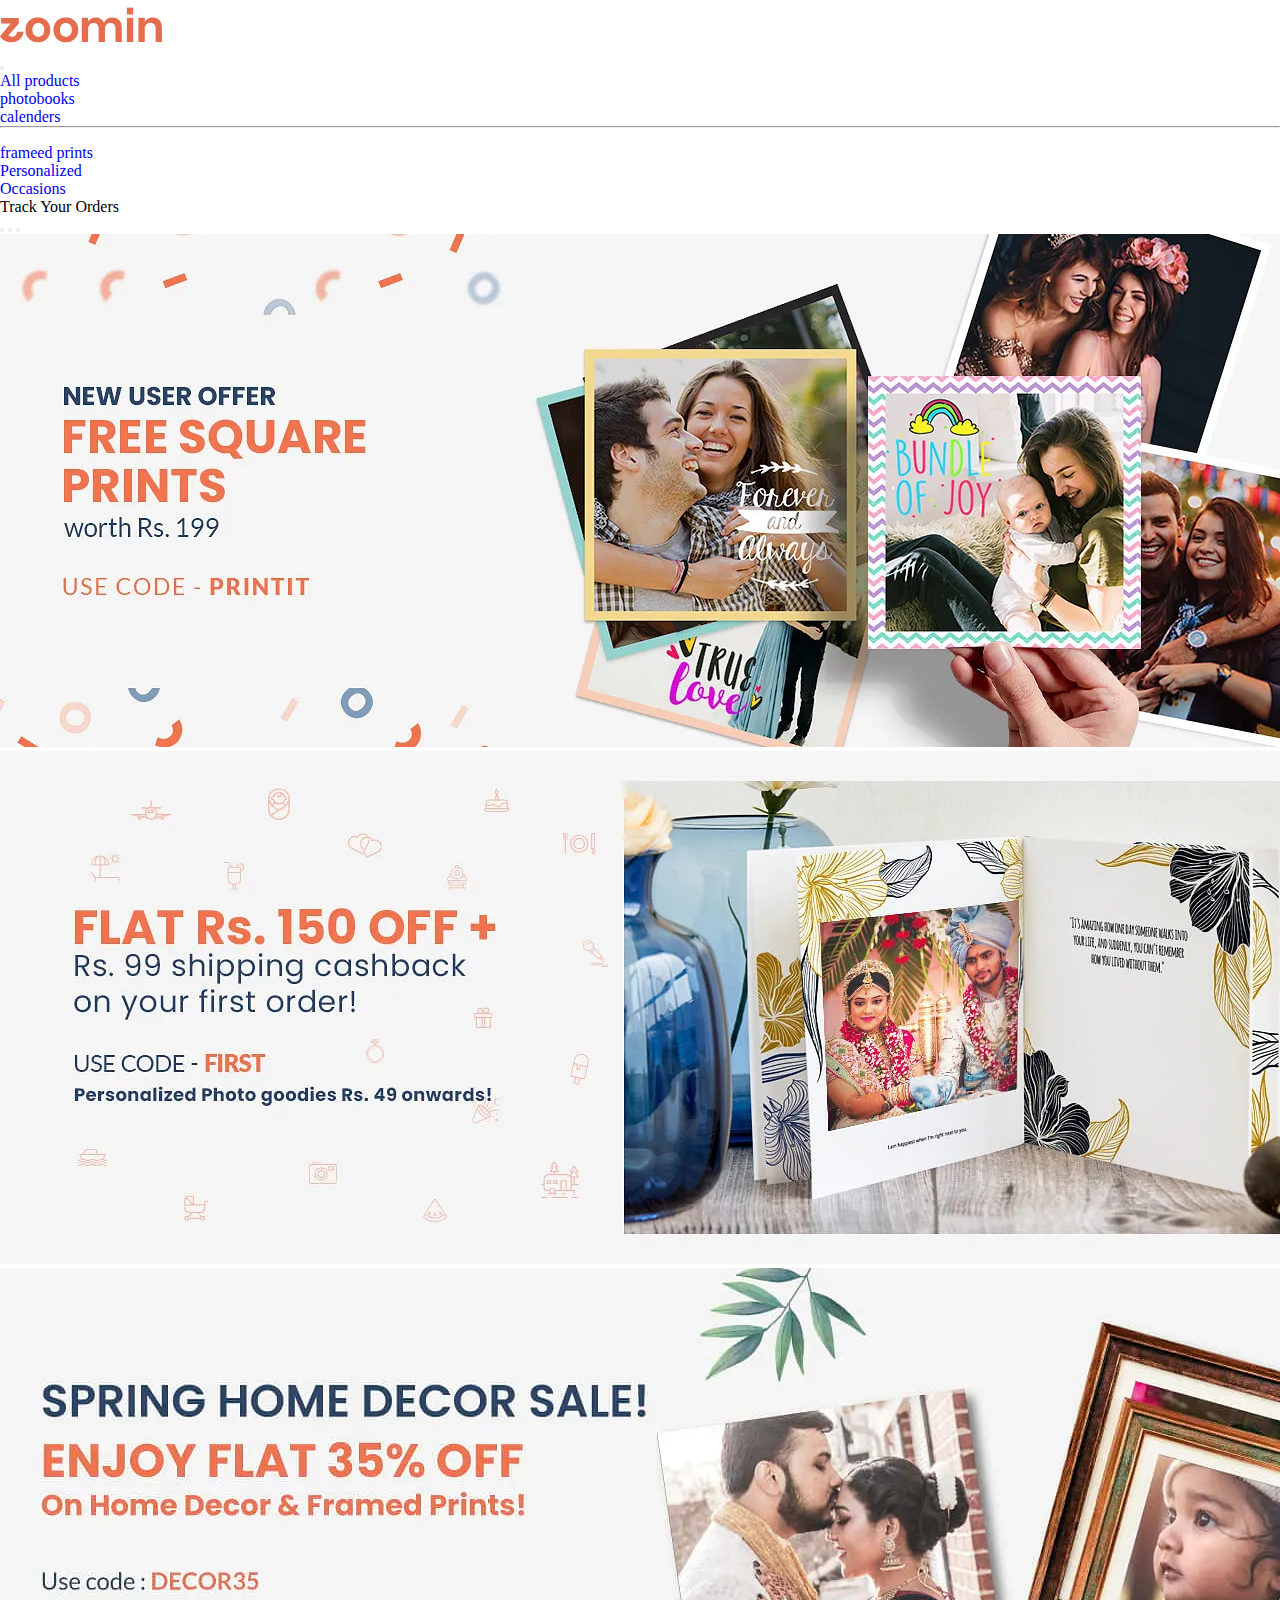
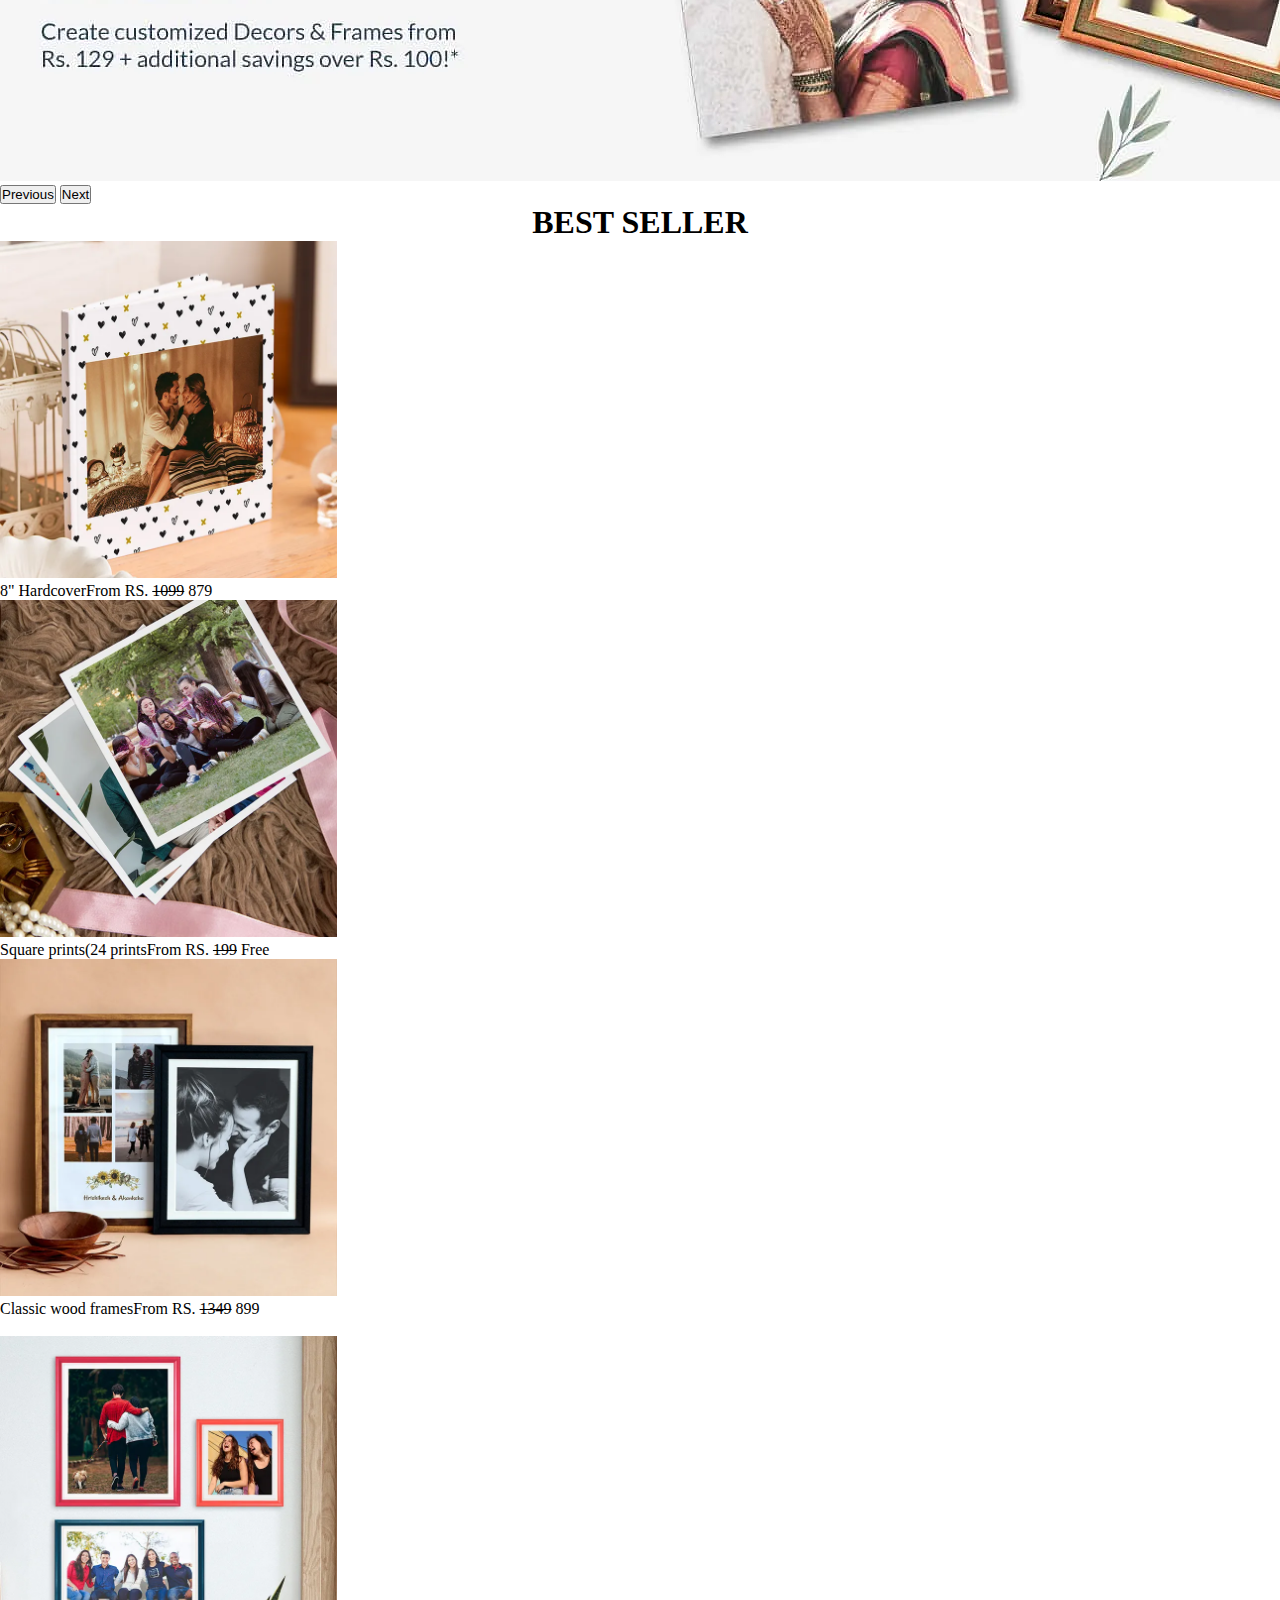
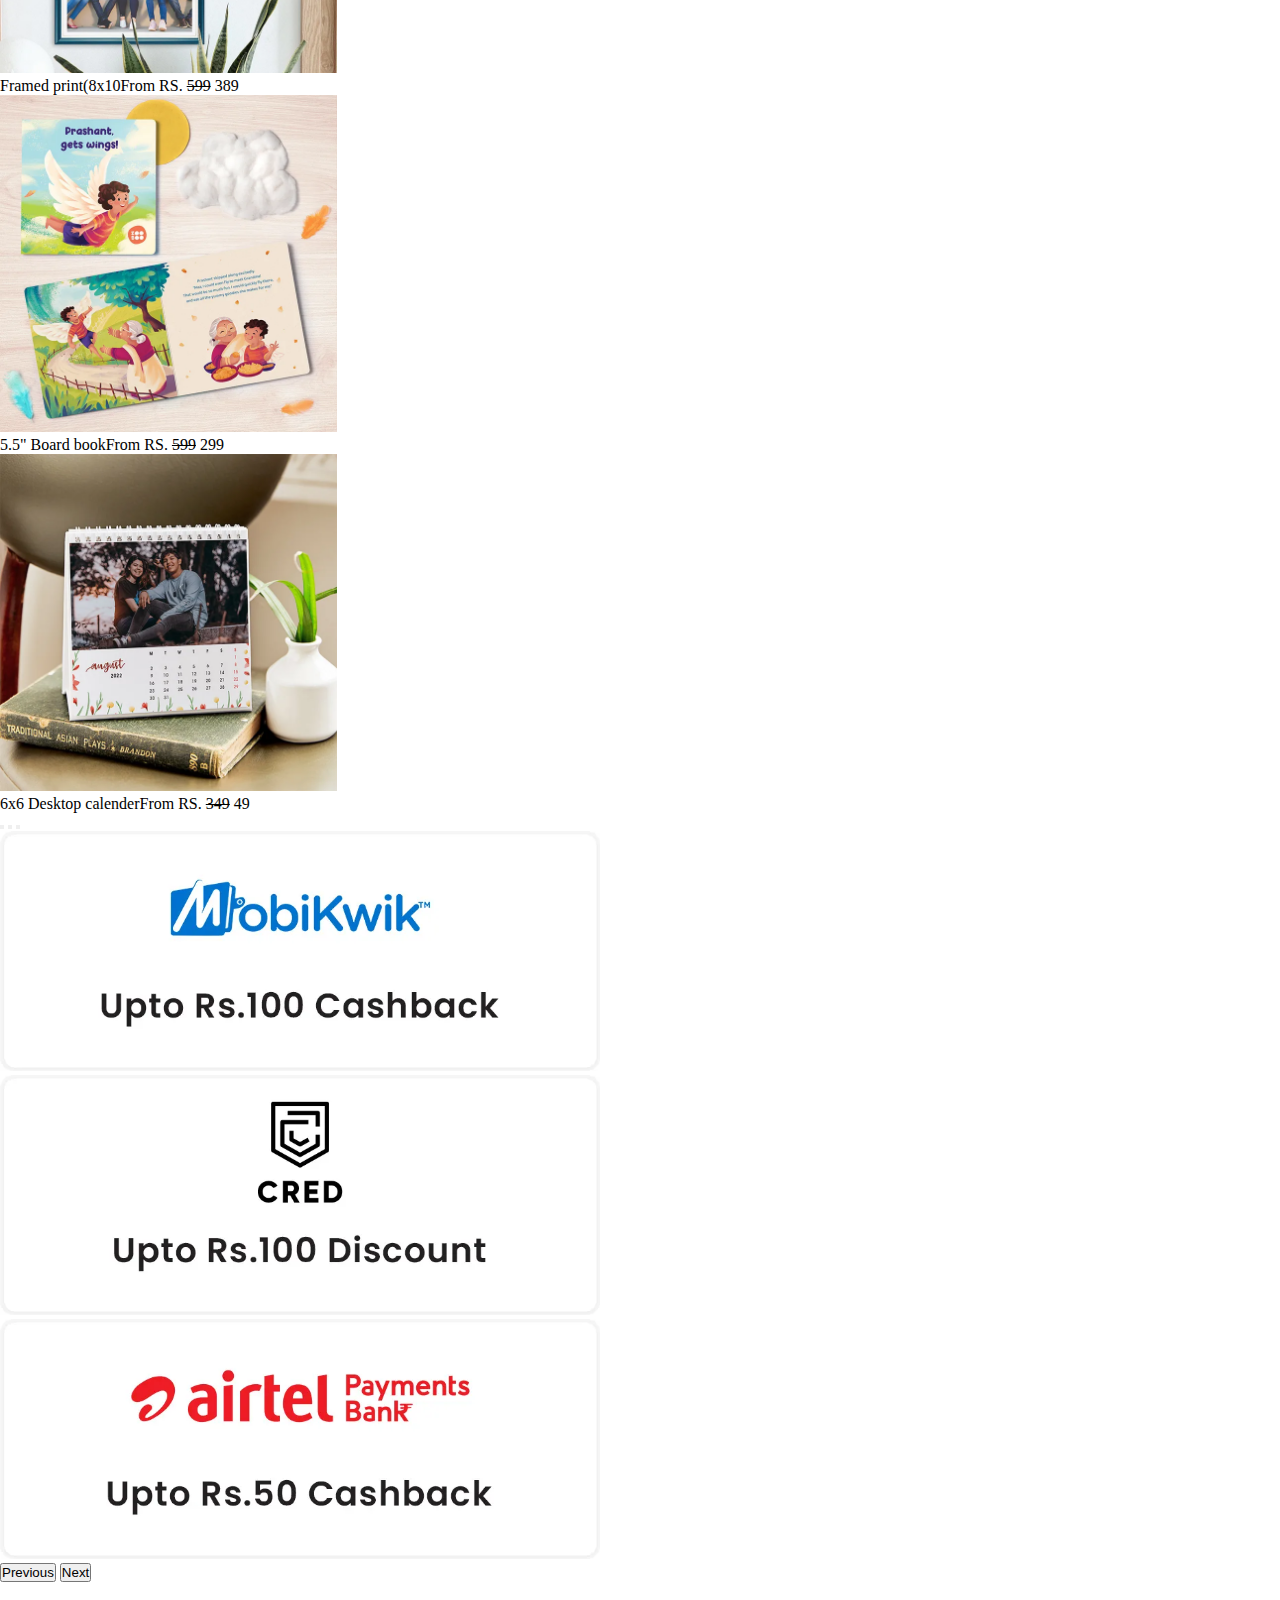
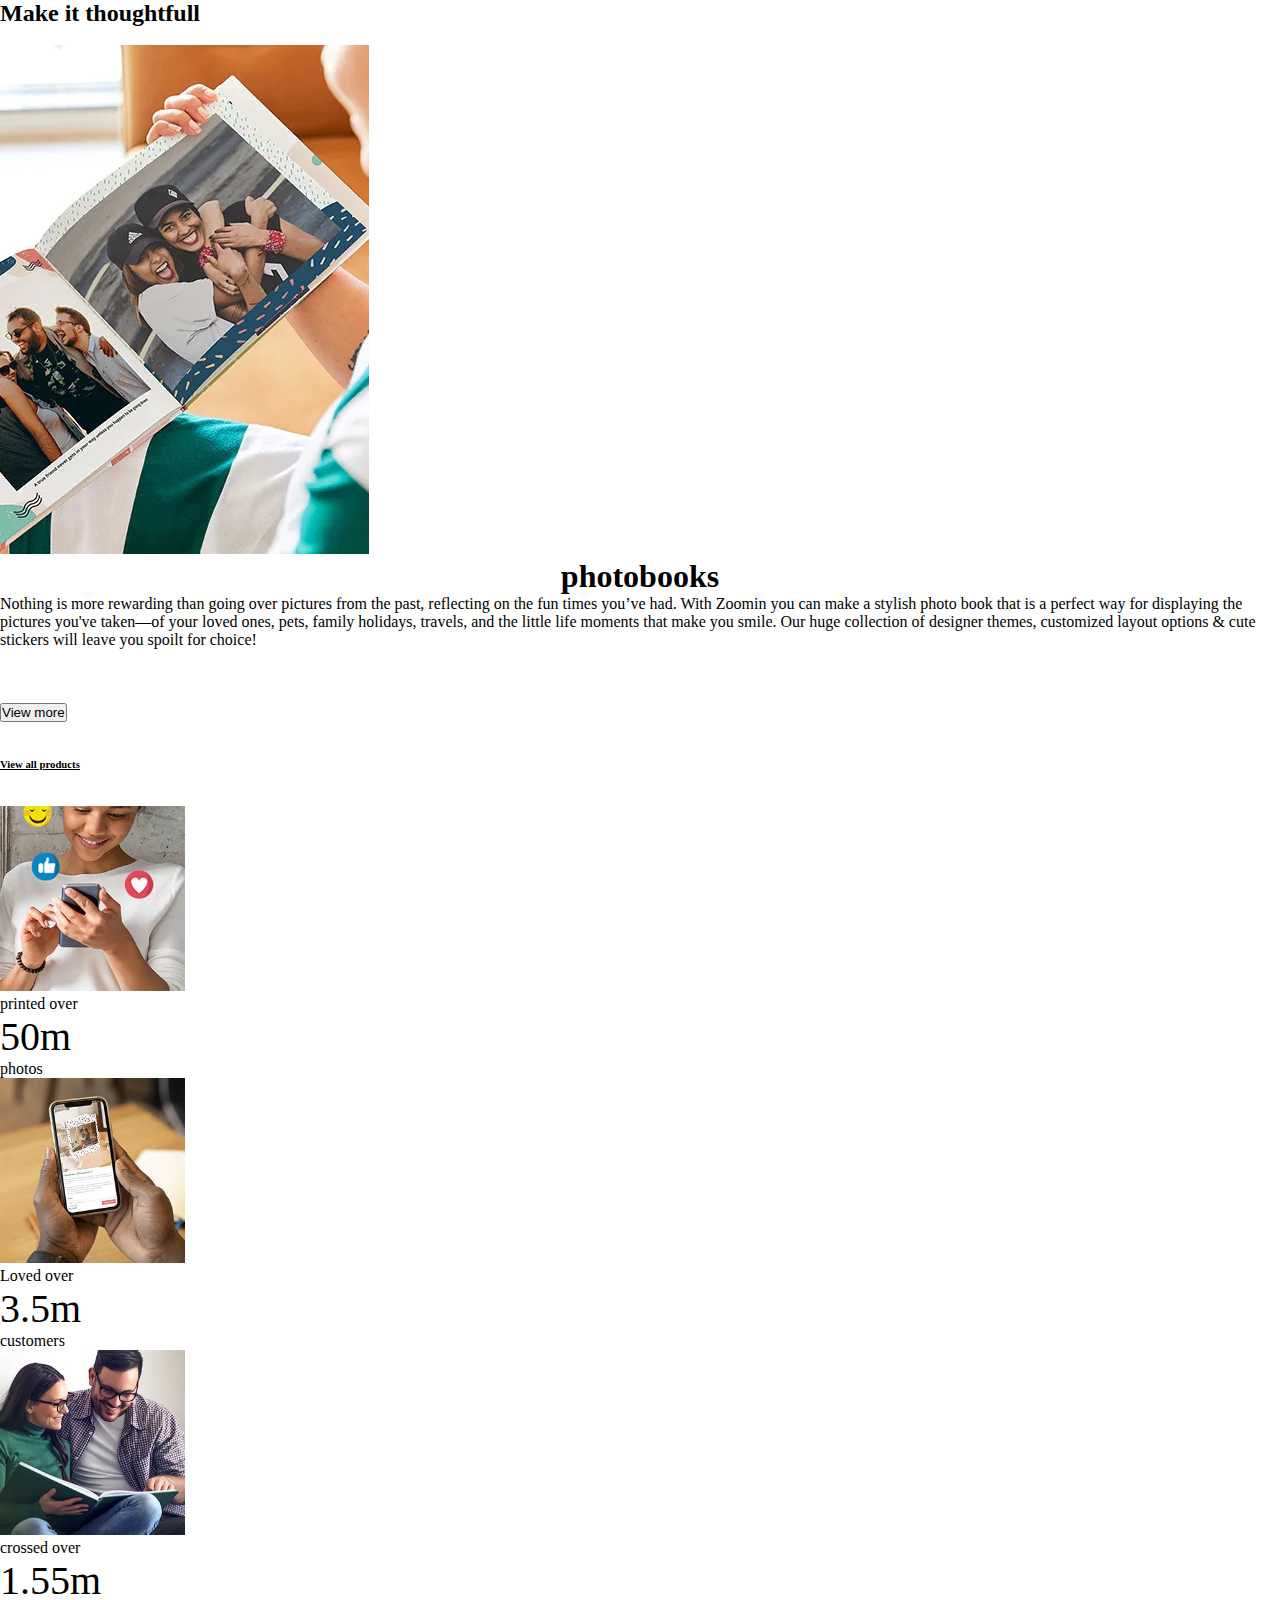
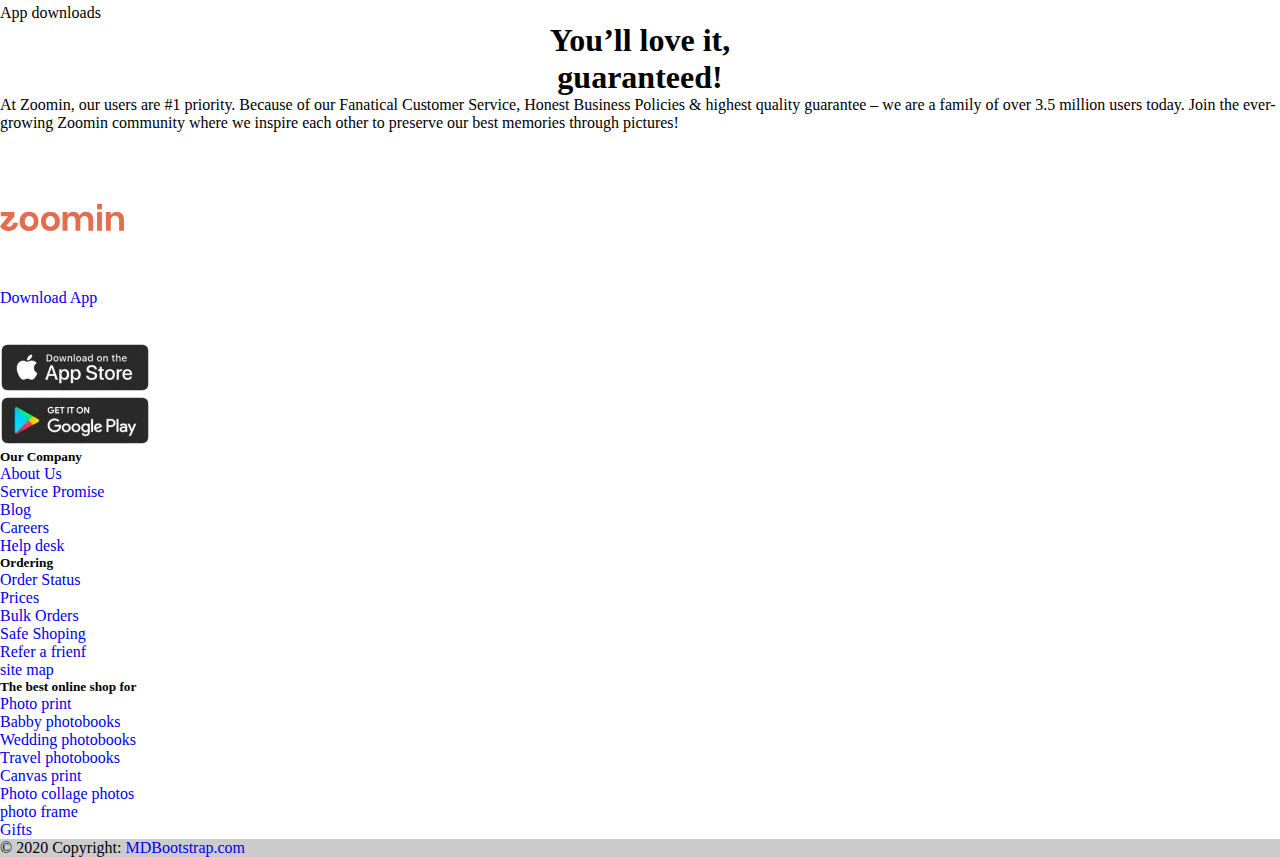
<file: zoomindex.html>
<!DOCTYPE html>
<html lang="en">
<head>
    <link rel="stylesheet" href="zoom.css">
    <link href="https://cdn.jsdelivr.net/npm/bootstrap@5.1.3/dist/css/bootstrap.min.css" rel="stylesheet" integrity="sha384-1BmE4kWBq78iYhFldvKuhfTAU6auU8tT94WrHftjDbrCEXSU1oBoqyl2QvZ6jIW3" crossorigin="anonymous">
    <meta charset="UTF-8">
    <meta http-equiv="X-UA-Compatible" content="IE=edge">
    <meta name="viewport" content="width=device-width, initial-scale=1.0">
    <link class="rounded-circle" rel="icon" href="img/ZOOMIN_primary_logotype.svg" type="image/gif" sizes="16x16">
    <title>Zoom in</title>
</head>
<body>
    <nav  class="navbar fixed-top navbar-expand-lg navbar-light bg-light">
        <div class="container-fluid">
          <img width="162px" height="28px" class="icon-img" src="img/ZOOMIN_primary_logotype.svg" alt="icon image">
           <a class="navbar-brand" href="#"></a>

          <div class="float-end">
            
              <button class="navbar-toggler " type="button" data-bs-toggle="collapse" data-bs-target="#navbarSupportedContent" aria-controls="navbarSupportedContent" aria-expanded="false" aria-label="Toggle navigation">
                <span class="navbar-toggler-icon"></span>
              </button>
            
            <div class="collapse navbar-collapse "  id="navbarSupportedContent">
                <ul class="navbar-nav me-auto mb-2 mb-lg-0">
                  
                    <li class="nav-item dropdown">
                        <a class="nav-link dropdown-toggle active" href="#" id="navbarDropdown" role="button" data-bs-toggle="dropdown" aria-expanded="false">
                          All products
                        </a>
                        <ul class="dropdown-menu" aria-labelledby="navbarDropdown">
                          <li><a class="dropdown-item" href="#">photobooks</a></li>
                          <li><a class="dropdown-item" href="#">calenders</a></li>
                          <li><hr class="dropdown-divider"></li>
                          <li><a class="dropdown-item" href="#">frameed prints</a></li>
                        </ul>
                      </li>
                  <li class="nav-item">
                    <a class="nav-link active" aria-current="page" href="#">Personalized</a>
                  </li>
                  <li class="nav-item">
                    <a class="nav-link active" href="#">Occasions</a>
                  </li>
                 
                  <li class="nav-item">
                    <a class="nav-link active">Track Your Orders</a>
                  </li>
                </ul>
                
              </div>
          </div>
        </div>
      </nav>
      <div id="carouselExampleIndicators" class="carousel slide" data-bs-ride="carousel">
        <div class="carousel-indicators">
          <button type="button" data-bs-target="#carouselExampleIndicators" data-bs-slide-to="0" class="active" aria-current="true" aria-label="Slide 1"></button>
          <button type="button" data-bs-target="#carouselExampleIndicators" data-bs-slide-to="1" aria-label="Slide 2"></button>
          <button type="button" data-bs-target="#carouselExampleIndicators" data-bs-slide-to="2" aria-label="Slide 3"></button>
        </div>
        <div class="carousel-inner">
          <div class="carousel-item active">
            <img src="img/sl-1.webp" class="d-block w-100" alt="...">
          </div>
          <div class="carousel-item">
            <img src="img/sl-2.webp" class="d-block w-100" alt="...">
          </div>
          <div class="carousel-item">
            <img src="img/sl-3.webp" class="d-block w-100" alt="...">
          </div>
        </div>
        <button class="carousel-control-prev" type="button" data-bs-target="#carouselExampleIndicators" data-bs-slide="prev">
          <span class="carousel-control-prev-icon" aria-hidden="true"></span>
          <span class="visually-hidden">Previous</span>
        </button>
        <button class="carousel-control-next" type="button" data-bs-target="#carouselExampleIndicators" data-bs-slide="next">
          <span class="carousel-control-next-icon" aria-hidden="true"></span>
          <span class="visually-hidden">Next</span>
        </button>
      </div>
<h1>BEST SELLER</h1>

<div class="container">
    <div class="row">
      <div class="card" style="width: 337px;">
        <img src="img/cd-1.webp" class="card-img-top" alt="...">
        <div class="card-body">
          <span class="float-start">8" Hardcover</span><span class="float-end">From RS. <del>1099</del> <span class="text-danger">879</span></span>
        </div>
      </div>
      <div class="card" style="width: 337px;">
        <img src="img/cd-2.webp" class="card-img-top" alt="...">
        <div class="card-body">
          <span class="float-start">Square prints(24 prints</span><span class="float-end">From RS. <del>199</del> <span class="text-danger">Free</span></span>
        </div>
      </div>
      <div class="card" style="width: 337px;">
        <img src="img/cd-3.webp" class="card-img-top" alt="...">
        <div class="card-body">
          <span class="float-start">Classic wood frames</span><span class="float-end">From RS. <del>1349</del> <span class="text-danger">899</span></span>
        </div>
      </div>
    </div> <br>

</div>
<div class="container">
    <div class="row">
      <div class="card" style="width: 337px;">
        <img src="img/cd-4.webp" class="card-img-top" alt="...">
        <div class="card-body">
          <span class="float-start">Framed print(8x10</span><span class="float-end">From RS. <del>599</del> <span class="text-danger">389</span></span>
        </div>
      </div>
      <div class="card" style="width: 337px;">
        <img src="img/cd-5.webp" class="card-img-top" alt="...">
        <div class="card-body">
          <span class="float-start">5.5" Board book</span><span class="float-end">From RS. <del>599</del> <span class="text-danger">299</span></span>
        </div>
      </div>
      <div class="card" style="width: 337px;">
        <img src="img/cd-6.webp" class="card-img-top" alt="...">
        <div class="card-body">
          <span class="float-start">6x6 Desktop calender</span><span class="float-end">From RS. <del>349</del> <span class="text-danger">49</span></span>
        </div>
      </div>
    </div>

</div>
<div id="carouselExampleIndicators" class="carousel slide" data-bs-ride="carousel">
    <div class="carousel-indicators">
      <button type="button" data-bs-target="#carouselExampleIndicators" data-bs-slide-to="0" class="active" aria-current="true" aria-label="Slide 1"></button>
      <button type="button" data-bs-target="#carouselExampleIndicators" data-bs-slide-to="1" aria-label="Slide 2"></button>
      <button type="button" data-bs-target="#carouselExampleIndicators" data-bs-slide-to="2" aria-label="Slide 3"></button>
    </div>
    <div class="carousel-inner">
      <div class="carousel-item active">
        <img height="240px" src="img/s2-1.webp" class="d-block w-100" alt="...">
      </div>
      <div class="carousel-item">
        <img height="240px" src="img/s2-2.webp" class="d-block w-100" alt="...">
      </div>
      <div class="carousel-item">
        <img height="240px" src="img/s2-3.webp" class="d-block w-100" alt="...">
      </div>
    </div>
    <button class="carousel-control-prev" type="button" data-bs-target="#carouselExampleIndicators" data-bs-slide="prev">
      <span class="carousel-control-prev-icon" aria-hidden="true"></span>
      <span class="visually-hidden">Previous</span>
    </button>
    <button class="carousel-control-next" type="button" data-bs-target="#carouselExampleIndicators" data-bs-slide="next">
      <span class="carousel-control-next-icon" aria-hidden="true"></span>
      <span class="visually-hidden">Next</span>
    </button>
  </div> <br>
     <h2 class=" text-center ">Make it thoughtfull</h2><br>
    
    
      <div style="height: 510px;" class="container-fluid  bg-light text-center">
        <div class="row">
          <div class="col-sm-6">
              <img src="img/categories/photobook.webp"  alt="" class="img-responsive mt-5 " />
          </div>
          <div class="col-sm-6">
             <div class="card bg-light border-0  ">
               <div class="card-body ">
                 <h1 class="text-start mt-5">photobooks</h1>
                 <p class="text-start">Nothing is more rewarding than going over pictures from the past, reflecting on the fun times you’ve had. With Zoomin you can make a stylish photo book that is a perfect way for displaying the pictures you've taken—of your loved ones, pets, family holidays, travels, and the little life moments that make you smile. Our huge collection of designer themes, customized layout options & cute stickers will leave you spoilt for choice!</p>
                 <br><br><br>
                 <button class="btn btn-warning  text-white align-start float-start btn-lg "> View more</button>
               </div>
             </div>
          </div>
        </div>
       <br><br>
        <h6 class="text-center text-warning "><u>View all products</u></h4>
          <br><br>
          <div  class="container-fluid bg-light text-center">
            <div class="row ">
              <div class="col-sm-6 mt-5 ">
                <div class="row">
                  <div class="col-sm"><img class="" src="img/categories/cd-1.webp" width="185px" alt=""></div>
                  <div class="col-sm"><div  class="card bg-light border-0 text-start "  >
                    <p>printed over</p>
                    <p style="font-size: 40px;" class="text-warning " >50m</p>
                    <p>photos</p>
                    <i class="bi bi-gift"></i>
                  </div></div>
                  <div class="col-sm"><img src="img/categories/cd-2.webp" width="185px" alt=""></div>
                </div>
                <div class="row">
                  <div class="col-sm"><div class="card bg-light border-0 text-start ">
                    <p>Loved over</p>
                    <p style="font-size: 40px;" class="text-warning " >3.5m</p>
                    <p>customers</p>
                    <i class="bi bi-gift"></i>
                  </div></div>
                  <div class="col-sm"><img src="img/categories/cd-3.webp" width="185px" alt=""></div>
                  <div class="col-sm"><div class="card bg-light border-0 text-start ">
                    <p>crossed over</p>
                    <p style="font-size: 40px;" class="text-warning " >1.55m</p>
                    <p>App downloads</p>
                    <i class="bi bi-gift"></i>
                  </div></div>
                </div>
              </div>
              <div class="col-sm-6">
                 <div class="card bg-light border-0  ">
                   <div class="card-body ">
                     <h1 class="text-start mt-5 ">You’ll love it,<br> guaranteed!</h1>
                     <p class="text-start">At Zoomin, our users are #1 priority. Because of our Fanatical Customer Service, Honest Business Policies & highest quality guarantee – we are a family of over 3.5 million users today. Join the ever-growing Zoomin community where we inspire each other to preserve our best memories through pictures!</p>
                     <br><br><br>
                     
                   </div>
                 </div>
              </div>
          </div>
           </div>
           <br>
           <footer class="bg-light   w-100 m-0 p-0   ">
            <!-- Grid container -->
            <div class="container p-4">
              <!--Grid row-->
              <div class="row">
                <!--Grid column-->
                <div class="col-lg-3 col-md-6 mb-4 mb-md-0">
                  <h5 class="text-uppercase"><img src="img/ZOOMIN_primary_logotype bottum.svg" alt="" width="124px"></h5>
          <br><br><br>
                  <ul class="list-unstyled mb-0  ">
                    <li>
                      <a href="#!" class="text-dark text-decoration-none ">Download App</a>
                    </li>
                    <br><br>
                      <li>
                        <div>
                          <ul class="d-flex list-unstyled " >
                            <li><img src="img/appstore.webp" alt=""></li>
                            <li class="ms-2"><img src="img/googleplay.webp" alt=""></li>
                          </ul>
                        </div>
                      </li>
                  </ul>
                </div>
                <!--Grid column-->
          
                <!--Grid column-->
                <div class="col-lg-3 col-md-6 mb-4 mb-md-0  ">
                  <h5 class="text-uppercase mb-0  ">Our Company</h5>
          
                  <ul class="list-unstyled  ">
                    <li>
                      <a href="#!" class="text-dark">About Us</a>
                    </li>
                    <li>
                      <a href="#!" class="text-dark">Service Promise</a>
                    </li>
                    <li>
                      <a href="#!" class="text-dark">Blog</a>
                    </li>
                    <li>
                      <a href="#!" class="text-dark">Careers</a>
                    </li>
                    <li>
                      <a href="#!" class="text-dark">Help desk</a>
                    </li>
                  </ul>
                </div>
                <!--Grid column-->
          
                <!--Grid column-->
                <div class="col-lg-3 col-md-6 mb-4 mb-md-0">
                  <h5 class="text-uppercase text-dark-50 ">Ordering</h5>
          
                  <ul class="list-unstyled mb-0">
                    <li>
                      <a href="#!" class="text-dark">Order Status</a>
                    </li>
                    <li>
                      <a href="#!" class="text-dark">Prices</a>
                    </li>
                    <li>
                      <a href="#!" class="text-dark">Bulk Orders</a>
                    </li>
                    <li>
                      <a href="#!" class="text-dark">Safe Shoping</a>
                    </li>
                    <li>
                      <a href="#!" class="text-dark">Refer a frienf</a>
                    </li>
                    <li>
                      <a href="#!" class="text-dark">site map</a>
                    </li>
                  </ul>
                </div>
                <!--Grid column-->
          
                <!--Grid column-->
                <div class="col-lg-3 col-md-6 mb-4 mb-md-0">
                  <h5 class="text-uppercase mb-0">The best online shop for</h5>
          
                  <ul class="list-unstyled">
                    <li>
                      <a href="#!" class="text-dark">Photo print</a>
                    </li>
                    <li>
                      <a href="#!" class="text-dark">Babby photobooks</a>
                    </li>
                    <li>
                      <a href="#!" class="text-dark">Wedding photobooks</a>
                    </li>
                    <li>
                      <a href="#!" class="text-dark">Travel photobooks</a>
                    </li>
                    <li>
                      <a href="#!" class="text-dark">Canvas print</a>
                    </li>
                    <li>
                      <a href="#!" class="text-dark">Photo collage photos</a>
                    </li>
                    <li>
                      <a href="#!" class="text-dark">photo frame</a>
                    </li>
                    <li>
                      <a href="#!" class="text-dark">Gifts</a>
                    </li>
                  </ul>
                </div>
                <!--Grid column-->
              </div>
              <!--Grid row-->
            </div>
            <!-- Grid container -->
          
            <!-- Copyright -->
            <div class="text-center p-3" style="background-color: rgba(0, 0, 0, 0.2);">
              © 2020 Copyright:
              <a class="text-dark" href="https://mdbootstrap.com/">MDBootstrap.com</a>
            </div>
            <!-- Copyright -->
          </footer>
       </div>
       
      
    
     
      
    
        
      
     











    <script src="https://cdn.jsdelivr.net/npm/bootstrap@5.1.3/dist/js/bootstrap.bundle.min.js" integrity="sha384-ka7Sk0Gln4gmtz2MlQnikT1wXgYsOg+OMhuP+IlRH9sENBO0LRn5q+8nbTov4+1p" crossorigin="anonymous"></script>
</body>
</html>
</file>
<file: zoom.css>
*{
    margin: 0;
    padding: 0;
}
.icon-img{
    width: 162px;
    height: 50px;
}
h1{
    text-align: center;
}
.header{
    position: fixed;
}
.card img{
    /* width: 337px; */
    height: 337px;
}

.row{
    justify-content: space-around;
    
}
a{
    text-decoration: none;
}
.text-dark{
    text-decoration: none;
}
</file>
